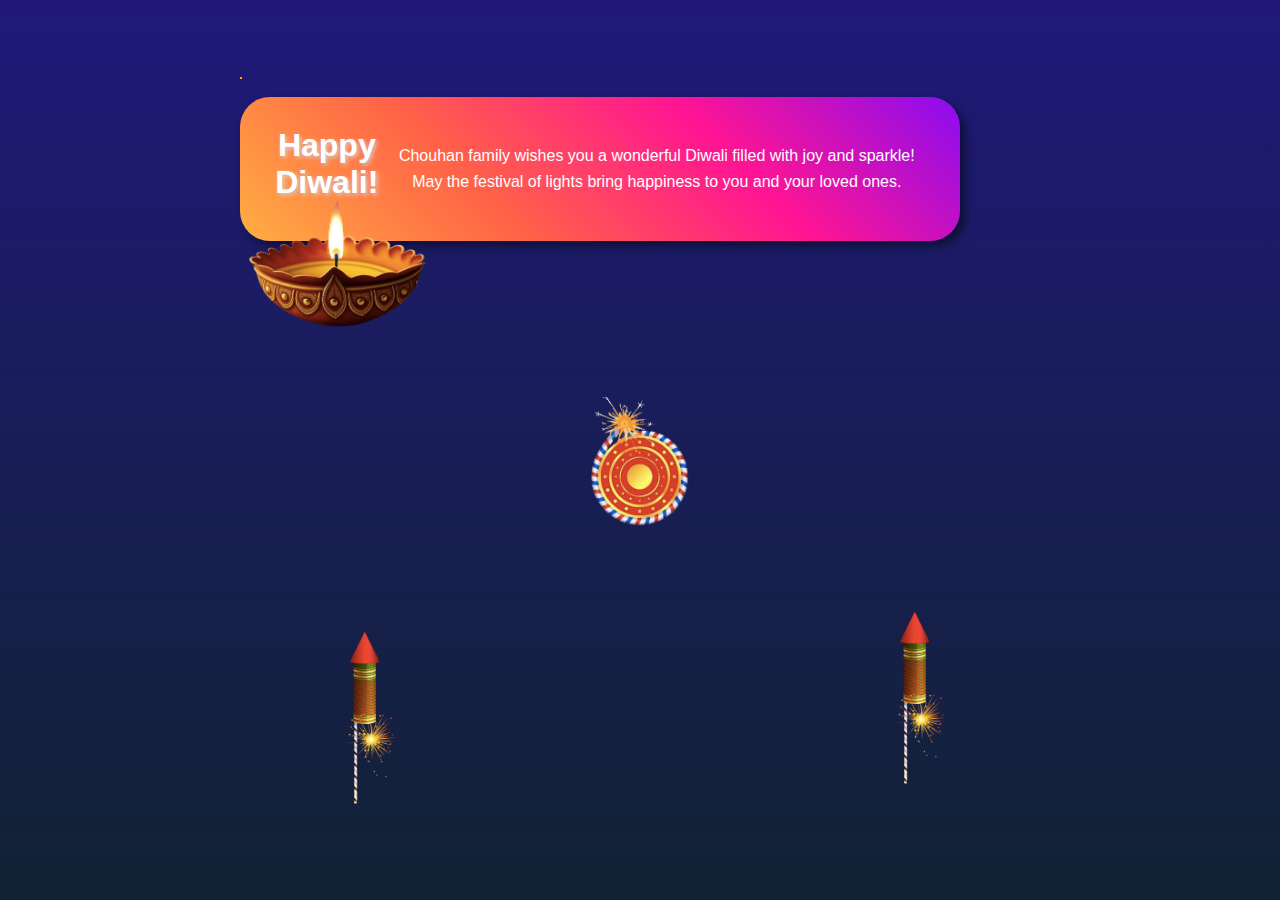
<file: index.html>
<!DOCTYPE html>
<html lang="en">
<head>
    <meta charset="UTF-8">
    <meta name="viewport" content="width=device-width, initial-scale=1.0">
    <title>Happy Diwali!</title>
    <link rel="stylesheet" href="assets/css/style.css">
</head>
<body>
   <section>
    <div class="firework"></div>
    <div class="firework"></div>
    <div class="firework"></div>
    <div class="firework"></div>
    <div class="firework"></div>

    <div class="diwali-slide">
        <h1>Happy Diwali!</h1>
        <p>Chouhan family wishes you a wonderful Diwali filled with joy and sparkle! May the festival of lights bring happiness to you and your loved ones.</p>
    
</div><div class="diya"></div>
    <img src="assets/img/image2.png" class="img2" alt="Firecracker Image">
    </div>
    <div class="first">
<img src="assets/img/image.png" class="img" alt="Diya Image">
    </div>
    <div class="rocket">
    <img src="assets/img/image4.png" class ="img4" alt="">
    <img src="assets/img/image3.png" class ="img3" alt="">
</div>
   </section> 
</body>
</html>
</file>
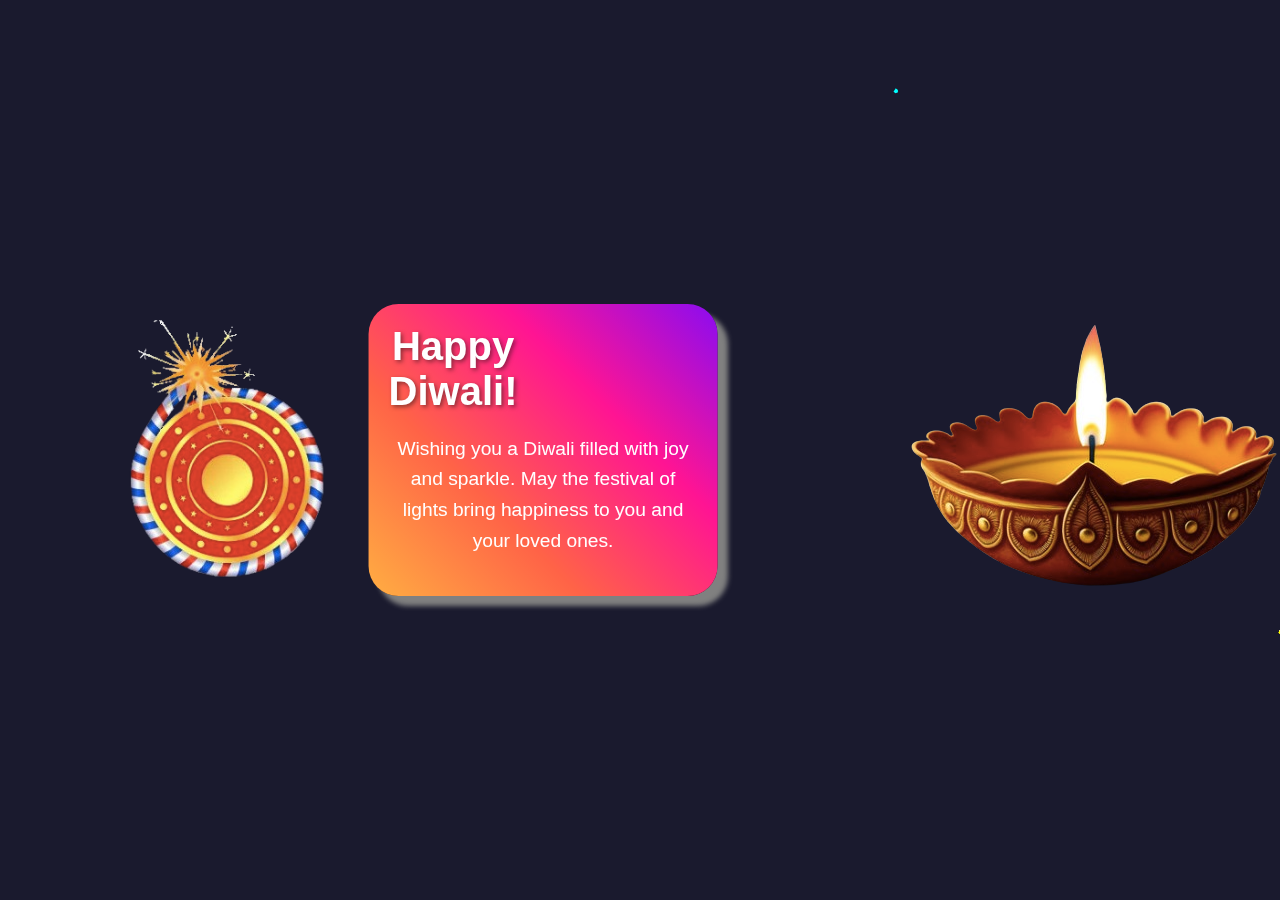
<file: DIWALIMESSAGE/INDEX.HTML>
<!DOCTYPE html>
<html lang="en">
<head>
    <meta charset="UTF-8">
    <meta name="viewport" content="width=device-width, initial-scale=1.0">
    <title>Happy Diwali</title>
    <link rel="stylesheet" href="STYLE.CSS">
</head>
<body>
    <div class="firework"></div>
    <div class="firework"></div>
    <div class="firework"></div>
    <div class="firework"></div>
    <div class="firework"></div>
    <div class="diwali-slide">
        
        <h1>Happy Diwali!</h1>
        <p>Wishing you a Diwali filled with joy and sparkle. May the festival of lights bring happiness to you and your loved ones.</p>
        
    </div>
    
    
    <img src="image.png" class="img" alt=" ">
    <img src="image2.png" class="img2" alt=" ">
        
</body>
</html>
</file>
<file: DIWALIMESSAGE/STYLE.CSS>
* {
    margin: 0;
    padding: 0;
    box-sizing: border-box;
    font-family: Arial, sans-serif;
}
body, html {
    height: 100%;
    width: 100%;
    display: flex;
    align-items: center;
    justify-content: center;
    
    color: #fff;
    overflow: hidden;
     background: linear-gradient(rgba(48, 14, 202, 0.467), #9f919100), 
      #123;
   
}
.diwali-slide {
    width: 80%;
    max-width: 800px;
    padding: 50px;
    background: linear-gradient(45deg, #ffae42, #ff6347, #ff1493, #8a0cf1);
    box-shadow: 10px 10px 5px gray;
      

    color: #fff;
    border-radius: 30px;
    text-align: center;
    position: relative;
    animation: slide-in 2s ease-out;
}
.diwali-slide h1 {
    font-size: 2.5em;
    margin-bottom: 20px;
    text-shadow: 2px 2px 4px rgba(27, 15, 15, 0.5);
    margin-right: 180px;
}

.diwali-slide p {
    font-size: 1.2em;
    margin-bottom: 20px;
    line-height: 1.6;
}

@keyframes slide-in {
    from {
        opacity: 0;
        transform: translateY(-80%);
    }
    to {
        opacity: 1;
        transform: translateY(20deg );
    }
}

@keyframes glow {
    0%, 100% {
        color: #ffdf91;
    }
    50% {
        color: #f8f3da;
    }
}
body {
    background: 
      linear-gradient(rgba(51, 7, 162, 0.467), #0000),
      #123;
    margin: 0;
    height: 100vh;
    overflow: hidden;
  }
  
  @keyframes firework {
    0% { transform: translate(var(--x), var(--initialY)); width: var(--initialSize); opacity: 1; }
    50% { width: 0.5vmin; opacity: 1; }
    100% { width: var(--finalSize); opacity: 0; }
  }
  
   @keyframes fireworkPseudo {
    0% { transform: translate(-50%, -50%); width: var(--initialSize); opacity: 1; }
    50% { width: 0.5vmin; opacity: 1; }
    100% { width: var(--finalSize); opacity: 0; }
  }

  .firework,
  .firework::before,
  .firework::after
  {
    --initialSize: 0.5vmin;
    --finalSize: 45vmin;
    --particleSize: 0.2vmin;
    --color1: yellow;
    --color2: khaki;
    --color3: white;
    --color4: lime;
    --color5: gold;
    --color6: mediumseagreen;
    --y: -30vmin;
    --x: -50%;
    --initialY: 60vmin;
    content: "";
    animation: firework 2s infinite;
    position: absolute;
    top: 100%;
    left: 100%;
    transform: translate(-50%, var(--y));
    width: var(--initialSize);
    aspect-ratio: 1;
    background:
      
      radial-gradient(circle, var(--color1) var(--particleSize), #0000 0) 50% 0%,
      radial-gradient(circle, var(--color2) var(--particleSize), #0000 0) 100% 50%,
      radial-gradient(circle, var(--color3) var(--particleSize), #0000 0) 50% 100%,
      radial-gradient(circle, var(--color4) var(--particleSize), #0000 0) 0% 50%,
      
      /* bottom right */
      radial-gradient(circle, var(--color5) var(--particleSize), #0000 0) 80% 90%,
      radial-gradient(circle, var(--color6) var(--particleSize), #0000 0) 95% 90%,
      radial-gradient(circle, var(--color1) var(--particleSize), #0000 0) 90% 70%,
      radial-gradient(circle, var(--color2) var(--particleSize), #0000 0) 100% 60%,
      radial-gradient(circle, var(--color3) var(--particleSize), #0000 0) 55% 80%,
      radial-gradient(circle, var(--color4) var(--particleSize), #0000 0) 70% 77%,
      
      /* bottom left */
      radial-gradient(circle, var(--color5) var(--particleSize), #0000 0) 22% 90%,
      radial-gradient(circle, var(--color6) var(--particleSize), #0000 0) 45% 90%,
      radial-gradient(circle, var(--color1) var(--particleSize), #0000 0) 33% 70%,
      radial-gradient(circle, var(--color2) var(--particleSize), #0000 0) 10% 60%,
      radial-gradient(circle, var(--color3) var(--particleSize), #0000 0) 31% 80%,
      radial-gradient(circle, var(--color4) var(--particleSize), #0000 0) 28% 77%,
      radial-gradient(circle, var(--color5) var(--particleSize), #0000 0) 13% 72%,
      
      /* top left */
      radial-gradient(circle, var(--color6) var(--particleSize), #0000 0) 80% 50%,
      radial-gradient(circle, var(--color1) var(--particleSize), #0000 0) 95% 14%,
      radial-gradient(circle, var(--color2) var(--particleSize), #0000 0) 90% 23%,
      radial-gradient(circle, var(--color3) var(--particleSize), #0000 0) 100% 43%,
      radial-gradient(circle, var(--color4) var(--particleSize), #0000 0) 85% 27%,
      radial-gradient(circle, var(--color5) var(--particleSize), #0000 0) 77% 37%,
      radial-gradient(circle, var(--color6) var(--particleSize), #0000 0) 60% 7%,
      
      /* top right */
      radial-gradient(circle, var(--color1) var(--particleSize), #0000 0) 22% 14%,
      radial-gradient(circle, var(--color1) var(--particleSize), #0000 0) 45% 20%,
      radial-gradient(circle, var(--color1) var(--particleSize), #0000 0) 33% 34%,
      radial-gradient(circle, var(--color1) var(--particleSize), #0000 0) 10% 29%,
      radial-gradient(circle, var(--color1) var(--particleSize), #0000 0) 31% 37%,
      radial-gradient(circle, var(--color1) var(--particleSize), #0000 0) 28% 7%,
      radial-gradient(circle, var(--color1) var(--particleSize), #0000 0) 13% 42%
      ;
    background-size: var(--initialSize) var(--initialSize);
    background-repeat: no-repeat;
  }
  
  .firework::before {
    --x: -50%;
    --y: -50%;
    --initialY: -50%;
  /*   transform: translate(-20vmin, -2vmin) rotate(40deg) scale(1.3) rotateY(40deg); */
    transform: translate(-50%, -50%) rotate(40deg) scale(1.3) rotateY(40deg);
  /*   animation: fireworkPseudo 2s infinite; */
  }
  
  .firework::after {
    --x: -50%;
    --y: -50%;
    --initialY: -50%;
  /*   transform: translate(44vmin, -50%) rotate(170deg) scale(1.15) rotateY(-30deg); */
    transform: translate(-50%, -50%) rotate(170deg) scale(1.15) rotateY(-30deg);
  
  }
  
  .firework:nth-child(2) {
    --x: 30vmin;
  }
  
  .firework:nth-child(2),
  .firework:nth-child(2)::before,
  .firework:nth-child(2)::after {
    --color1: pink;
    --color2: violet;
    --color3: fuchsia;
    --color4: orchid;
    --color5: plum;
    --color6: lavender;  
    --finalSize: 40vmin;
    left: 50%;
    top:70%;
    animation-delay: -0.35s;
  }
  
  .firework:nth-child(3) {
    --x: -30vmin;
    --y: -50vmin;
  }
  
  .firework:nth-child(3),
  .firework:nth-child(3)::before,
  .firework:nth-child(3)::after {
    --color1: cyan;
    --color2: lightcyan;
    --color3: lightblue;
    --color4: PaleTurquoise;
    --color5: SkyBlue;
    --color6: lavender;
    --finalSize: 35vmin;
    left: 70%;
    top: 60%;
    animation-delay: -0.4s;
  }
  
.diwali-slide {
    text-align: center;
    margin-left: 50%;
    transform: translateX(-50%);
    padding: 20px;
}

.img {
    position: absolute;
    top: 50%;
    left: 10%;
    transform: translateY(-50%);
    width: 200px;
    animation: rotate 0.5s linear infinite;
}
.img2{
    
   margin-right: 70px;
}
@keyframes rotate {
    from {
        transform: translateY(-50%) rotate(0deg);
    }
    to {
        transform: translateY(-50%) rotate(360deg);
    }
}

.firework {
    width: 2px;
    height: 2px;
    border-radius: 50%;
    background-color: orange;
    position: absolute;
    animation: sparkle 1s linear infinite;
}

@keyframes sparkle {
    0%, 100% {
        opacity: 0;
        transform: scale(1.5);
    }
    50% {
        opacity: 1;
        transform: scale(1.5);
    }
}
body {
    display: flex;
    justify-content: center;
    align-items: center;
    height: 100vh;
    background: #1a1a2e;
    overflow: hidden;
    margin: 0;
  }
.rocket-container {
    position: relative;
    animation: lift-off 3s ease-in-out infinite;
  }
  
  .rocket {
    position: relative;
    width: 50px;
    height: 100px;
    background: #f2f2f2;
    border-radius: 25px 25px 5px 5px;
    display: flex;
    align-items: center;
    justify-content: center;
    flex-direction: column;
  }
  
  .rocket-body {
    width: 40px;
    height: 70px;
    background: #ff6363;
    border-radius: 20px 20px 5px 5px;
  }
  
  .fin-left,
  .fin-right {
    position: absolute;
    bottom: 5px;
    width: 10px;
    height: 20px;
    background: #ff6363;
  }
  
  .fin-left {
    transform: rotate(-30deg);
    left: -10px;
  }
  
  .fin-right {
    transform: rotate(30deg);
    right: -10px;
  }
  
  .fire {
    position: absolute;
    bottom: -20px;
    width: 15px;
    height: 15px;
    background: orange;
    border-radius: 50%;
    opacity: 0.8;
    animation: flame 0.5s infinite alternate;
  }
  
  @keyframes lift-off {
    0% { transform: translateY(100px); }
    30% { transform: translateY(0); }
    70% { transform: translateY(-20px); }
    100% { transform: translateY(0); }
  }
  
  /* Fire animation */
  @keyframes flame {
    0% {
      transform: scale(1);
      background: yellow;
    }
    100% {
      transform: scale(1.5);
      background: orange;
    }
  }
</file>
<file: assets/css/style.css>
/* Reset and global styling */
* {
  margin: 0;
  padding: 0;
  box-sizing: border-box;
  font-family: Arial, sans-serif;
}
body, html {
  height: 100%;
  width: 100%;
  display: flex;
  flex-direction: column;
  align-items: center;
  justify-content: center;
  color: #fff;
  background: linear-gradient(rgba(48, 14, 202, 0.467), #9f919100), #123;
  overflow-x: hidden;
}

.diwali-slide {
  width: 90%;
  max-width: 800px;
  padding: 30px;
  display: flex;
  justify-content: center;
  align-items: center;
   margin: 20px 0; 
  background: linear-gradient(45deg, #ffae42, #ff6347, #ff1493, #8a0cf1);
  box-shadow: 5px 5px 10px rgba(0, 0, 0, 0.5);
  color: #fff;
  border-radius: 30px;
  text-align: center;
  animation: slide-in 2s ease-out;
}

.diwali-slide h1 {
  font-size: 2em;
  margin-bottom: 10px;
  text-shadow: 2px 2px 4px rgba(220, 200, 200, 5);
  animation: text 2s infinite;
}
@keyframes text {
  0%{
    text-shadow: 2px 2px 4px rgba(220, 200, 200, 5);
}
50%{
  text-shadow: 2px 2px 4px rgba(230, 200, 200, 3);
}
100%{
  text-shadow: 2px 2px 4px rgba(20, 200, 200, 5);
  
}

}

.diwali-slide p {
  font-size: 1em;
  line-height: 1.6;
}

/* Fireworks effect styling */
.firework {
  width: 2px;
  height: 2px;
  border-radius: 50%;
  background-color: orange;
  position: absolute;
  animation: sparkle 1s linear infinite;
}

/* Firework colors */
.firework::before,
.firework::after {
  content: '';
  position: absolute;
  border-radius: 50%;
}

/* Image positioning */
.img {
  width: 100px;
  max-width: 200px;
  position: auto;
  margin-top: 40px;
  transform: translateY(-50%);
  animation: rotate 0.9s linear infinite;
  
}

.img2 {
  width: 30%;
  max-width: 200px;
  position: auto;
  transform: translateY(-50%);  
}
.img3 {
  width: 70px;
  max-width: 200px;
  transform: translateY(-10%);
  animation: move 3s infinite;
  position: relative;
  left: 30%;
}
.diya{
  display: flex;
  justify-content: left;
  align-items: center;

}
.first{
  display: flex;
  justify-content: center;
  align-items: center;
}
.img4 {
  width: 70px;
  max-width: 200px;
  transform: translateY(-10%);
  animation: move 3s infinite;
  position: relative;
  right: 30%;
  margin-top: 40px;
}
@keyframes move {
  0%{
    transform: translateY(-10%);
  }
  80%{
    transform: translateY(-500%);
  }
  100%{
    transform: translateY(-1000%);
  }
}

/* Animation keyframes */
@keyframes slide-in {
  from {
      opacity: 0;
      transform: translateY(-50px);
  }
  to {
      opacity: 1;
      transform: translateY(0);
  }
}

@keyframes rotate {
  from {
      transform: translateY(50%) rotate(0deg);
  }
  to {
      transform: translateY(50%) rotate(-360deg);
  }
}
.rocket{
  display: flex;
  align-items: center;
  justify-content: center;
}

/* Responsive adjustments */
@media (max-width: 768px) {
  .diwali-slide h1 {
      font-size: 1.8em;
  }
  .diwali-slide p {
      font-size: 1em;
  }
  .img, .img2 {
      width: 40%;
  }
}
@media (max-width: 480px) {
  .diwali-slide h1 {
      font-size: 1.5em;
  }
  .diwali-slide p {
      font-size: 0.9em;
  }
  .img, .img2 {
      width: 50%;
  }
}
</file>
